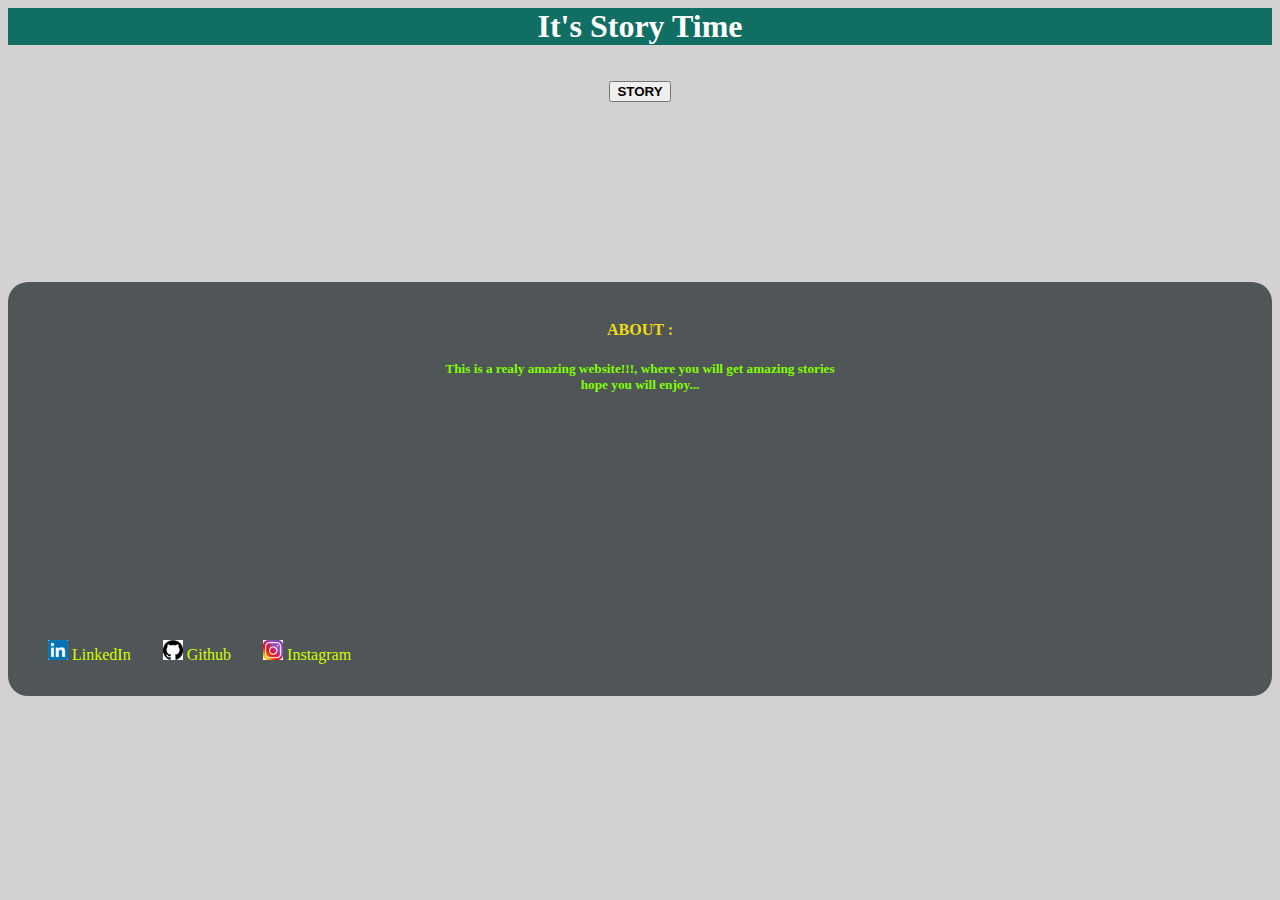
<file: INDEX.HTML>
<!DOCTYPE html>
<html lang="en">

<head>
    <meta charset="UTF-8">
    <meta http-equiv="X-UA-Compatible" content="IE=edge">
    <meta name="viewport" content="width=20px, initial-scale=1.0">
    <title>Document</title>
    <link rel="stylesheet" href="style.css">
</head>

<body class="body">
    <header class="head">
        <h1 class="headertext">It's Story Time</h1>
    </header>
    <br>
    <br>
    <div class="btn">
        <button class="story"><strong>STORY</strong></button>
    </div>


    <!-- <input class="out"> -->
</body>
<br>
<br>
<br>
<br>
<br>
<br>
<br>
<br>
<br>
<br>
<footer class="foot">
    <br>
    <div>
        <h4 class="about"><span><strong>ABOUT :</strong></span></h4>
        <h5 class="aboutt">This is a realy amazing website!!!, where you will get amazing stories<br>hope you will
            enjoy...
        </h5>
    </div>


    <ul class="list">
        <br>
        <br>
        <br>
        <br>
        <br>
        <br>
        <br>
        <br>
        <br>
        <br>
        <li class="li"><img src="linkedin.png" width="20" height="20"> <a
                href="http://www.linkedin.com/in/manoj-c-a13846263" class="link">LinkedIn</a>
        <li class="li"><img src="github.png" width="20" height="20"> <a href="http://github.com/ManojCodeNew"
                class="link">Github</a>
            <!-- <li class="li"><a href="http://www.Telegram.com/Manoj" class="link">Telegram</a> -->
        <li class="li"><img src="insta.jfif" width="20" height="20"> <a
                href="http://www.instagram.com/biruwas_manoj?r=nametag" class="link">Instagram</a>

    </ul>
</footer>
<script src="script.js"></script>

</html>
</file>
<file: style.css>
.body{
    /* color: gray; */
    background-color:rgb(211, 209, 209);
}
.storyb{
    /* padding-top: 2rem; */
 /* align-items: center; */
 /* text-align: center; */
 /* align:center; */
 /* padding-left: 3rem; */
   /* align-content: center; */
   /* align-items: center; */
   /* display: flex;  */
   /* align-items: center; */
   /* align-content: center; */
   /* padding-right: 20px;
   text-align: center;
   background-size: 0rem;
   background-color:seagreen;
   color: lawngreen; 
   justify-content: center;
   display: flex;
   flex-direction: column; */
   align-content: center;
   color:cyan;
   background-color:black;
   



  
}
.storyb:hover{
    color: crimson;
    background-color: aliceblue;

}


.headertext{
    /* align-items: center; */
    text-align: center;
    /* text-align: center; */
    flex-direction: column;
    justify-content: center;
    align-items: center;
    /* display: flex; */
     margin: 0;
    padding: 0; 
    transform: translate(-50)translateY(-50%); 
    color: rgb(255, 255, 255);

    

}
.foot{
    background-color: rgb(80, 86, 87);
    color: white;
    border-radius: 20px;
    display: flex;
    flex-direction: column;
    align-content: center;
}
.list{
    display: flex;
    list-style: none;
    padding-right: 0px,6.6px;
    /* text-align: center; */
    align-items: center;
    flex-direction: row;
}
.li{
    padding-right: 2rem;
    /* p: 10rem; */
   padding-top: 13rem;
   padding-bottom: 1rem;
   text-decoration: none;
}
.about{
    /* padding-right: 10rem; */
    /* padding-left: 2rem; */
    /* text-align: center; */
    color: rgb(241, 219, 16);
    display: flex;
    flex-direction: column;
    align-content: center;
    text-align: center;

}
.head{
    background-color: rgb(17, 110, 98);
    margin: 0px;
    display: flex;
    text-align: center;
    text-align: center;
    justify-content: center;
    flex-direction: column;
}
.link{
    display: inline;
    list-style: none;
    text-decoration: none;
    color: rgb(208, 255, 0);
    
}
.btn{
    display: flex;
    flex-direction: column;
    text-align: center;
    align-items: center;
}
.aboutt{
    text-align: center;
    color: chartreuse;
}
</file>
